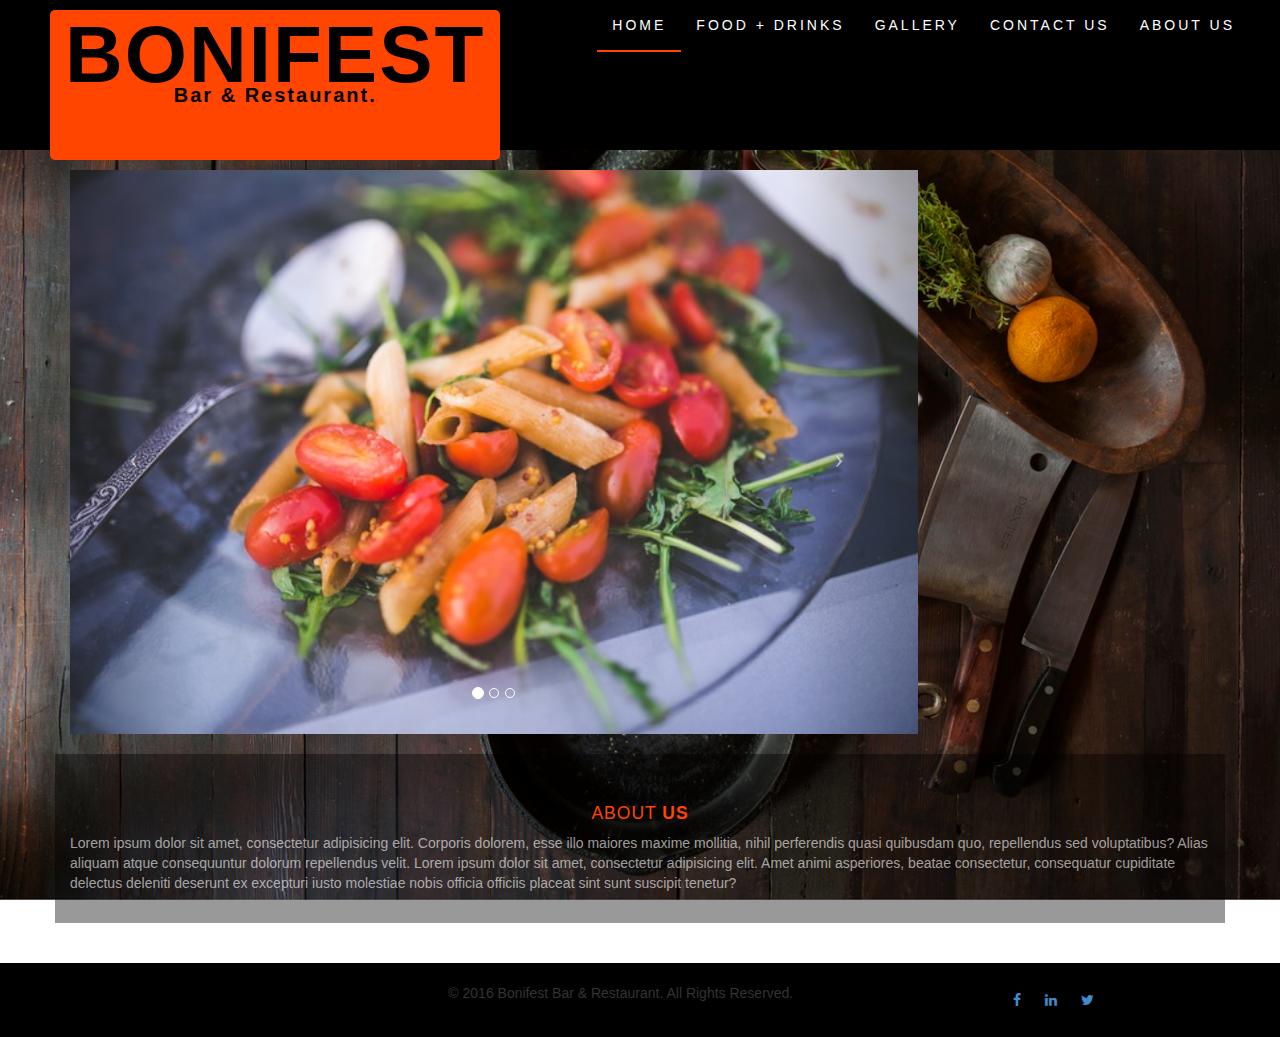
<file: index.html>
<!DOCTYPE html>
<html lang="en">

<head>
    <meta charset="utf-8">
    <meta name="viewport" content="width=device-width, initial-scale=1.0">
    <meta name="description" content="">
    <meta name="author" content="">

    <title>Bonifest Bar & Restaurant</title>

    <link rel="stylesheet" type="text/css" href="http://fonts.googleapis.com/css?family=Lato:300">

    <!-- Bootstrap core CSS -->
    <link href="css/bootstrap.min.css" rel="stylesheet">

    <!-- Add custom CSS here -->
    <link rel="stylesheet" href="css/font-awesome.min.css">
    <link href="css/styles.css" rel="stylesheet">
</head>

<body>
    <header>
        <nav class="navbar navbar-default" role="navigation">
            <div class="container-fluid">
                <div class="navbar-header">
                    <button type="button" class="navbar-toggle" data-toggle="collapse" data-target=".navbar-ex1-collapse">
                        <span class="sr-only">Toggle navigation</span>
                        <span class="icon-bar"></span>
                        <span class="icon-bar"></span>
                        <span class="icon-bar"></span>
                    </button>
                    <a class="navbar-brand" href="/" id="logo"><br>Bonifest<br><span class="desc">Bar & Restaurant.</span></a>
                </div>
                <div class="collapse navbar-collapse navbar-ex1-collapse">

                    <ul class="nav navbar-nav pull-right">
                        <li class="active-link"><a href="index.html">Home</a>
                        </li>
                        <!--<li><a href="index.html">Food + Drinks</a>-->

                        <li class="dropdown">
                            <a href="#" class="dropdown">Food + Drinks</a>
                            <ul class="dropdown-menu">
                                <li><a href="beakfast-menu">Breakfast Menu</a></li>
                                <li><a href="lunch-menu">Lunch Menu</a></li>
                                <li><a href="drinks-menu">Drinks Menu</a></li>
                            </ul>
                        </li>

                        <!--<li><a href="menu.html">Menu</a></li>-->
                        <li><a href="gallery/">Gallery</a></li>
                        <li><a href="contacts/">Contact Us</a>
                        </li>
                        <li><a href="about">About Us</a>
                        </li>
                    </ul>
                </div>
            </div>
        </nav>

    </header>

    <div class="container">

        <div class="row">
                <div class="col-md-9">
                    <div id="carousel-example-generic" class="carousel slide">
                        <!-- Indicators -->
                        <ol class="carousel-indicators hidden-xs">
                            <li data-target="#carousel-example-generic" data-slide-to="0" class="active"></li>
                            <li data-target="#carousel-example-generic" data-slide-to="1"></li>
                            <li data-target="#carousel-example-generic" data-slide-to="2"></li>
                        </ol>

                        <!-- Wrapper for slides -->
                        <div class="carousel-inner">
                            <div class="item active">
                                <img class="img-responsive img-full" src="img/food-plate-rucola-salad.jpg" alt="">
                            </div>
                            <div class="item">
                                <img class="img-responsive img-full" src="img/pexels-photo-27431.jpg" alt="">
                            </div>
                            <div class="item">
                                <img class="img-responsive img-full" src="img/food-summer-party-dinner.jpg" alt="">
                            </div>
                        </div>

                        <!-- Controls -->
                        <a class="left carousel-control" href="#carousel-example-generic" data-slide="prev">
                            <span class="icon-prev"></span>
                        </a>
                        <a class="right carousel-control" href="#carousel-example-generic" data-slide="next">
                            <span class="icon-next"></span>
                        </a>
                    </div>
                </div>

                <div class="col-md-3">
                </div>
        </div>
    </div>

    <br>
    <div class="container">
        <div class="box row">
            <h2 class="intro-text text-center">About <strong>Us</strong></h2>
<!--            <div class="">
                <div class="placehold about center-block"></div>
            </div>-->
            <div class="">
                Lorem ipsum dolor sit amet, consectetur adipisicing elit. Corporis dolorem, esse illo maiores maxime mollitia, nihil perferendis quasi quibusdam quo, repellendus sed voluptatibus? Alias aliquam atque consequuntur dolorum repellendus velit.
                Lorem ipsum dolor sit amet, consectetur adipisicing elit. Amet animi asperiores, beatae consectetur, consequatur cupiditate delectus deleniti deserunt ex excepturi iusto molestiae nobis officia officiis placeat sint sunt suscipit tenetur?</div>

        </div>

    </div>

    <br>
<!--
    <div class="container">
        <div class="row box">
            <div class="col-md-4">
                <h2 class="intro-text text-center">Heading One</h2>
                Lorem ipsum dolor sit amet, consectetur adipisicing elit. Eius id in quod soluta. Alias assumenda culpa cum cumque enim et fuga inventore, laborum magni necessitatibus odio quidem, reiciendis rem sapiente.</div>
            <div class="col-md-4">
                <h2 class="intro-text text-center">Heading Two</h2>Lorem ipsum dolor sit amet, consectetur adipisicing elit. Fugiat illo porro suscipit ullam voluptatem. Assumenda debitis eaque expedita illum incidunt itaque mollitia quis recusandae tempora totam. Distinctio incidunt suscipit unde?</div>
            <div class="col-md-4">
                <h2 class="intro-text text-center">Heading Three</h2>Lorem ipsum dolor sit amet, consectetur adipisicing elit. Ab delectus dolor dolorem dolores dolorum eligendi enim eos excepturi fugit, hic ipsa magnam, modi nam pariatur sint sit temporibus totam vero!</div>
        </div>

    </div>-->



    <footer>
        <div class="container-fluid">
            <div class="row">
                <div class="col-sm-4">
                </div>
                <div class="col-sm-4">
                    &copy; 2016 Bonifest Bar & Restaurant. All Rights Reserved.
                </div>

                <div class="col-sm-4 text-center">
                    <a href="//facebook.com/bonifestresto"><i class="fa fa-facebook"></i></a>
                    <a href="#"><i class="fa fa-linkedin"></i></a>
                    <a href="#"><i class="fa fa-twitter"></i></a>
                </div>



            </div>
        </div>
    </footer>

    <!-- JavaScript -->
    <script src="js/jquery-1.10.2.js"></script>
    <script src="js/bootstrap.js"></script>
    <script>
    // Activates the Carousel
    $('.carousel').carousel({
        interval: 3000
    })
    </script>

</body>

</html>
</file>
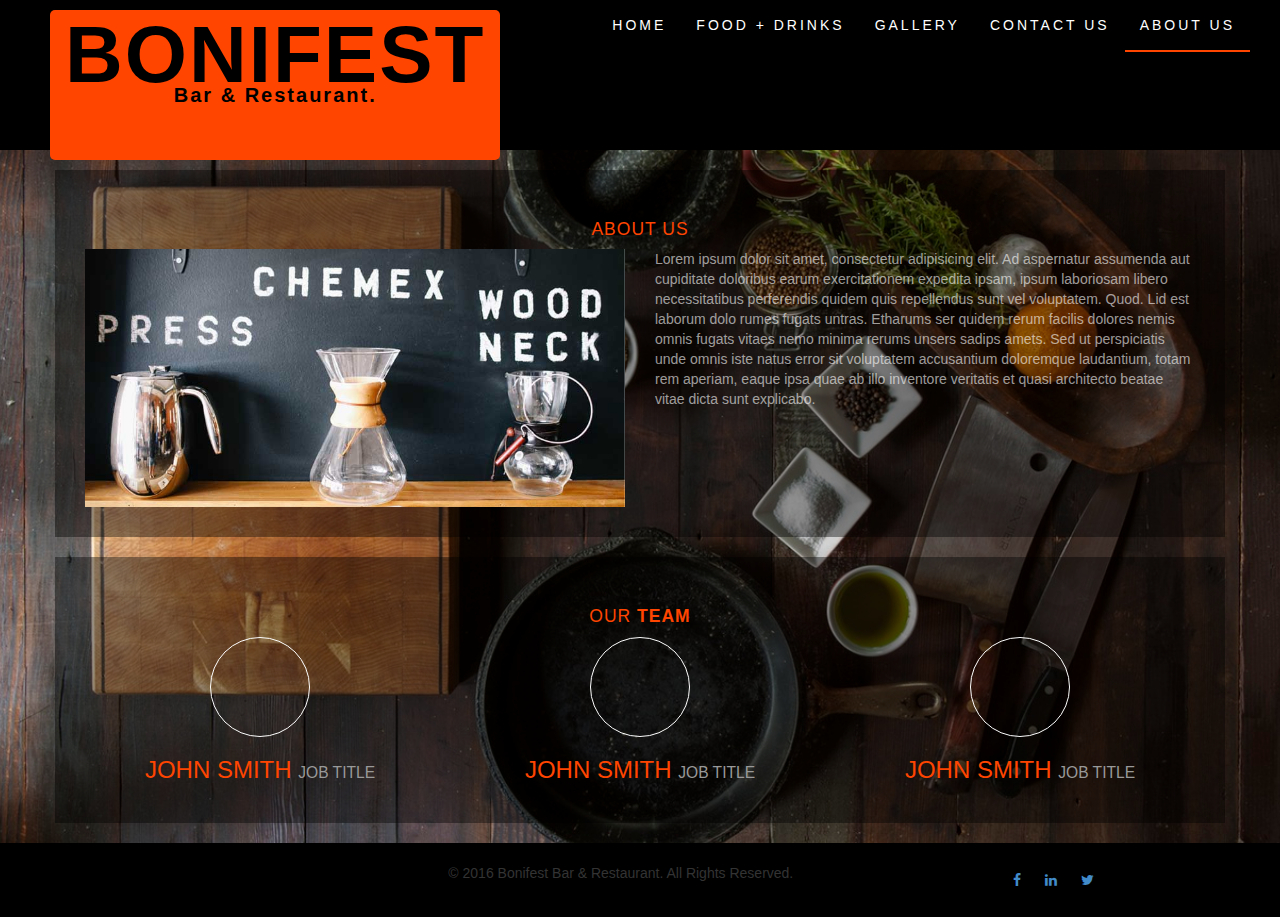
<file: about/index.html>
<!DOCTYPE html>
<html lang="en">

<head>
    <meta charset="utf-8">
    <meta name="viewport" content="width=device-width, initial-scale=1.0">
    <meta name="description" content="">
    <meta name="author" content="">

    <title>Bonifest Bar & Restaurant</title>

    <link rel="stylesheet" type="text/css" href="http://fonts.googleapis.com/css?family=Lato:300">

    <!-- Bootstrap core CSS -->
    <link href="../css/bootstrap.css" rel="stylesheet">

    <!-- Add custom CSS here -->

    <!-- Add custom CSS here -->
    <link rel="stylesheet" href="../css/font-awesome.min.css">
    <link href="../css/styles.css" rel="stylesheet">
</head>

<body>
<header>
    <nav class="navbar navbar-default" role="navigation">
        <div class="container-fluid">
            <div class="navbar-header">
                <button type="button" class="navbar-toggle" data-toggle="collapse" data-target=".navbar-ex1-collapse">
                    <span class="sr-only">Toggle navigation</span>
                    <span class="icon-bar"></span>
                    <span class="icon-bar"></span>
                    <span class="icon-bar"></span>
                </button>
                <a class="navbar-brand" href="../index.html" id="logo"><br>Bonifest<br><span class="desc">Bar & Restaurant.</span></a>
            </div>
            <div class="collapse navbar-collapse navbar-ex1-collapse">

                <ul class="nav navbar-nav pull-right">
                    <li ><a href="../">Home</a>
                    </li>
                    <!--<li><a href="index.html">Food + Drinks</a>-->

                    <li class="dropdown">
                        <a href="#" class="dropdown">Food + Drinks</a>
                        <ul class="dropdown-menu">
                            <li><a href="beakfast-menu">Breakfast Menu</a></li>
                            <li><a href="lunch-menu">Lunch Menu</a></li>
                            <li><a href="drinks-menu">Drinks Menu</a></li>
                        </ul>
                    </li>

                    <!--<li><a href="menu.html">Menu</a></li>-->
                    <li><a href="../gallery">Gallery</a></li>
                    <li><a href="../contacts">Contact Us</a>
                    </li>
                    <li class="active-link"><a href="../about">About Us</a>
                    </li>
                </ul>
            </div>
        </div>
    </nav>

</header>


    <div class="container">

        <div class="row">
            <div class="box">
                <div class="col-lg-12">
                    <h2 class="intro-text text-center">About Us
                    </h2>
                </div>
                <div class="col-md-6">
                    <img class="img-responsive img-border-left" src="../img/slide-2.jpg" alt="">
                </div>
                <div class="col-md-6">
                    Lorem ipsum dolor sit amet, consectetur adipisicing elit. Ad aspernatur assumenda aut cupiditate doloribus earum exercitationem expedita ipsam, ipsum laboriosam libero necessitatibus perferendis quidem quis repellendus sunt vel voluptatem. Quod.
                    Lid est laborum dolo rumes fugats untras. Etharums ser quidem rerum facilis dolores nemis omnis fugats vitaes nemo minima rerums unsers sadips amets.
                    Sed ut perspiciatis unde omnis iste natus error sit voluptatem accusantium doloremque laudantium, totam rem aperiam, eaque ipsa quae ab illo inventore veritatis et quasi architecto beatae vitae dicta sunt explicabo.
                </div>
                <div class="clearfix"></div>
            </div>
        </div>

        <div class="row">
            <div class="box">
                <div class="col-lg-12">
                    <h2 class="intro-text text-center">Our <strong>Team</strong>
                    </h2>
                </div>
                <div class="col-sm-4 text-center">
                    <div class="placehold center-block"></div>
                    <h3>John Smith
                        <small>Job Title</small>
                    </h3>
                </div>
                <div class="col-sm-4 text-center">
                    <div class="placehold center-block"></div>
                    <h3>John Smith
                        <small>Job Title</small>
                    </h3>
                </div>
                <div class="col-sm-4 text-center">
                    <div class="placehold center-block"></div>
                    <h3>John Smith
                        <small>Job Title</small>
                    </h3>
                </div>
                <div class="clearfix"></div>
            </div>
        </div>

    </div>
    <!-- /.container -->

<footer>
    <div class="container-fluid">
        <div class="row">
            <div class="col-sm-4">
            </div>
            <div class="col-sm-4">
                &copy; 2016 Bonifest Bar & Restaurant. All Rights Reserved.
            </div>

            <div class="col-sm-4 text-center">
                <a href="//facebook.com/bonifestresto"><i class="fa fa-facebook"></i></a>
                <a href="#"><i class="fa fa-linkedin"></i></a>
                <a href="#"><i class="fa fa-twitter"></i></a>
            </div>



        </div>
    </div>
</footer>

    <!-- JavaScript -->
    <script src="../js/jquery-1.10.2.js"></script>
    <script src="../js/bootstrap.js"></script>

</body>

</html>
</file>
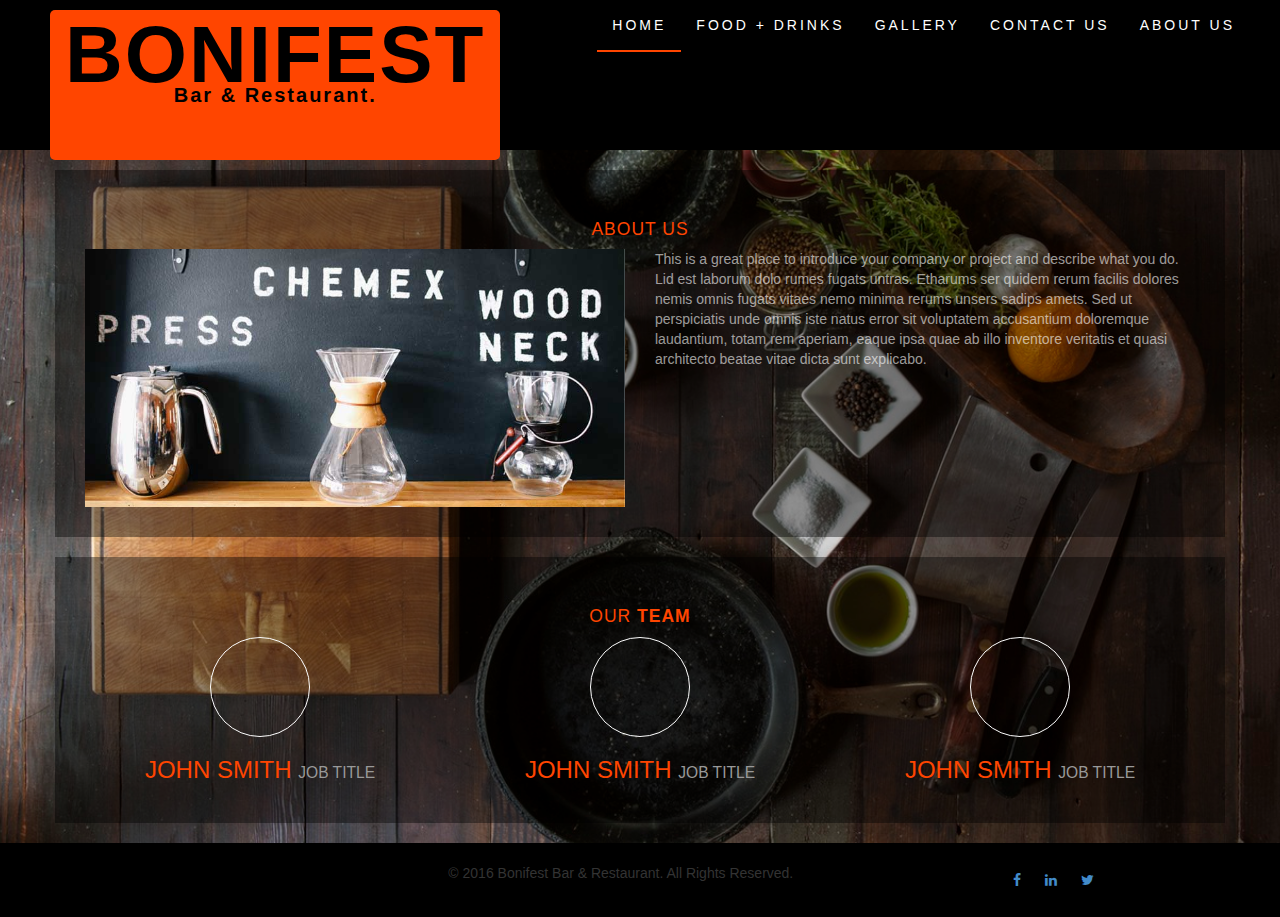
<file: breakfast/index.html>
<!DOCTYPE html>
<html lang="en">

<head>
    <meta charset="utf-8">
    <meta name="viewport" content="width=device-width, initial-scale=1.0">
    <meta name="description" content="">
    <meta name="author" content="">

    <title>Bonifest Bar & Restaurant</title>

    <link rel="stylesheet" type="text/css" href="http://fonts.googleapis.com/css?family=Lato:300">

    <!-- Bootstrap core CSS -->
    <link href="../css/bootstrap.css" rel="stylesheet">

    <!-- Add custom CSS here -->

    <!-- Add custom CSS here -->
    <link rel="stylesheet" href="../css/font-awesome.min.css">
    <link href="../css/styles.css" rel="stylesheet">
</head>

<body>
<header>
    <nav class="navbar navbar-default" role="navigation">
        <div class="container-fluid">
            <div class="navbar-header">
                <button type="button" class="navbar-toggle" data-toggle="collapse" data-target=".navbar-ex1-collapse">
                    <span class="sr-only">Toggle navigation</span>
                    <span class="icon-bar"></span>
                    <span class="icon-bar"></span>
                    <span class="icon-bar"></span>
                </button>
                <a class="navbar-brand" href="/" id="logo"><br>Bonifest<br><span class="desc">Bar & Restaurant.</span></a>
            </div>
            <div class="collapse navbar-collapse navbar-ex1-collapse">

                <ul class="nav navbar-nav pull-right">
                    <li class="active-link"><a href="../">Home</a>
                    </li>
                    <!--<li><a href="index.html">Food + Drinks</a>-->

                    <li class="dropdown">
                        <a href="#" class="dropdown">Food + Drinks</a>
                        <ul class="dropdown-menu">
                            <li><a href="../breakfast">Breakfast Menu</a></li>
                            <li><a href="../lunch-menu">Lunch Menu</a></li>
                            <li><a href="../drinks-menu">Drinks Menu</a></li>
                        </ul>
                    </li>

                    <!--<li><a href="menu.html">Menu</a></li>-->
                    <li><a href="../gallery/">Gallery</a></li>
                    <li><a href="../contacts/">Contact Us</a>
                    </li>
                    <li><a href="../about">About Us</a>
                    </li>
                </ul>
            </div>
        </div>
    </nav>

</header>


<div class="container">

    <div class="row">
        <div class="box">
            <div class="col-lg-12">
                <h2 class="intro-text text-center">About Us
                </h2>
            </div>
            <div class="col-md-6">
                <img class="img-responsive img-border-left" src="../img/slide-2.jpg" alt="">
            </div>
            <div class="col-md-6">
                This is a great place to introduce your company or project and describe what you do.
                Lid est laborum dolo rumes fugats untras. Etharums ser quidem rerum facilis dolores nemis omnis fugats vitaes nemo minima rerums unsers sadips amets.
                Sed ut perspiciatis unde omnis iste natus error sit voluptatem accusantium doloremque laudantium, totam rem aperiam, eaque ipsa quae ab illo inventore veritatis et quasi architecto beatae vitae dicta sunt explicabo.
            </div>
            <div class="clearfix"></div>
        </div>
    </div>

    <div class="row">
        <div class="box">
            <div class="col-lg-12">
                <h2 class="intro-text text-center">Our <strong>Team</strong>
                </h2>
            </div>
            <div class="col-sm-4 text-center">
                <div class="placehold center-block"></div>
                <h3>John Smith
                    <small>Job Title</small>
                </h3>
            </div>
            <div class="col-sm-4 text-center">
                <div class="placehold center-block"></div>
                <h3>John Smith
                    <small>Job Title</small>
                </h3>
            </div>
            <div class="col-sm-4 text-center">
                <div class="placehold center-block"></div>
                <h3>John Smith
                    <small>Job Title</small>
                </h3>
            </div>
            <div class="clearfix"></div>
        </div>
    </div>

</div>
<!-- /.container -->

<footer>
    <div class="container-fluid">
        <div class="row">
            <div class="col-sm-4">
            </div>
            <div class="col-sm-4">
                &copy; 2016 Bonifest Bar & Restaurant. All Rights Reserved.
            </div>

            <div class="col-sm-4 text-center">
                <a href="//facebook.com/bonifestresto"><i class="fa fa-facebook"></i></a>
                <a href="#"><i class="fa fa-linkedin"></i></a>
                <a href="#"><i class="fa fa-twitter"></i></a>
            </div>



        </div>
    </div>
</footer>

<!-- JavaScript -->
<script src="../js/jquery-1.10.2.js"></script>
<script src="../js/bootstrap.js"></script>

</body>

</html>
</file>
<file: css/styles.css>
body {
    background: url(../img/food-kitchen-cutting-board-cooking.jpg) no-repeat center center fixed;
    -webkit-background-size: cover;
    -moz-background-size: cover;
    -o-background-size: cover;
    background-size: cover;
    /*font-family: 'Lato';*/
    font-size: 14px;
}

p {
    font-size: 1.25em;
    line-height: 1.6;
    color: #000;
}

#logo{
    height: 150px;
    background-color: orangered;
    color: black;
    position: relative;
    top: 10px;
    left: 50px;
    font-size: 80px;
    text-align: center;
    border-radius: 5px;
}

header .navbar-default{
    background-color: black;
    border:none;
    border-radius: 0px;
}

.navbar-default .navbar-nav>li>a {
    color: white;
}

.navbar-default .navbar-nav>li>a:hover {
    color: orangered;/*
    border-top: solid 2px orangered;*/
    border-bottom: solid 2px orangered;
}



.navbar-brand {
    text-transform: uppercase;
    letter-spacing: 2px;
    font-weight: 900;
    display: block;
}

.navbar-nav {
    text-transform: uppercase;
    letter-spacing: 3px;
    font-weight: 400;
}

.img-full {
    min-width: 100%;
}

.brand-name {
    font-weight: 700;
    font-size: 1.5em;
    text-transform: capitalize;
    letter-spacing: normal;
}


.intro-text {
    text-transform: uppercase;
    letter-spacing: 1px;
    font-size: 1.25em;
    font-weight: 400;
}

.img-border {
    float: none;
    margin: 0 auto 0;
    border: #999999 solid 1px;
}

.img-left {
    float: none;
    margin: 0 auto 0;
}

footer {
    background: #fff;
    background: rgba(255,255,255,0.9);
}

footer p {
    margin: 0;
    padding: 50px 0;
}


.box{
    /*background: #fff;*/
    background: rgba(0,0,0,0.4);
    margin-bottom: 20px;
    padding: 30px 15px;
    color: rgba(255,255,255, 0.6);

}


.box p{
    color: rgba(255,255,255, 0.6);
}

footer{
    background-color: black;
    padding: 20px;
}

footer i{
    padding: 10px;
    font-size: 2em;
}

#footer-upper{
    background-color: #111111;
}


h1,h2,h3,h4,h5,h5 {
    text-transform: uppercase;
    color: orangered;
}

.active-link{
    border-bottom: solid 2px orangered;
    background-color: black;
    color: orangered;
}

.desc{
    font-size: 20px;
    text-transform: capitalize;
    padding: 5px;
    margin-top: 5px;
    text-blink: 1;
}

.navbar-default .navbar-nav > .active-link > a, .navbar-default .navbar-nav > .active-link > a:hover, .navbar-default .navbar-nav > .active-link > a:focus {
    background-color: black;
}

input{
    padding: 10px;
    width: 100%;
    background-color: transparent;
    border: solid 1px rgba(255,255,255,0.7);
}

textarea{
    padding: 10px;
    width: 100%;
    background-color: transparent;
    border: solid 1px rgba(255,255,255,0.7);
}

button{
    padding: 10px;
    background-color: darkgreen;
    border-style: none;
    color: white;
}

button:hover{
    padding: 10px;
    background-color: black;
    border-style: none;
    color: white;
}

.about{
    alignment: left;
}

.placehold{
    width: 100px;
    border: solid 1px white;
    border-radius: 50px;
    height: 100px;
    text-align: center;
}

.navbar-header .navbar-brand a{
    margin-top: 10px;

}

.dropdown-menu li:hover{
    visibility: visible;
    color: orangered;
}

nav .dropdown:hover .dropdown-menu {
    display: block;
    background-color: black;
    color: white
}

.navbar .sub-menu:before {
    border-bottom: 7px solid transparent;
    border-left: none;
    border-right: 7px solid rgba(0, 0, 0, 0.2);
    border-top: 7px solid transparent;
    left: -7px;
    top: 10px;
}
.navbar .sub-menu:after {
    border-top: 6px solid transparent;
    border-left: none;
    border-right: 6px solid #fff;
    border-bottom: 6px solid transparent;
    left: 10px;
    top: 11px;
    left: -6px;
}



@media screen and (max-width: 360px) {
    .navbar-brand{
        display: none;
    }
}

@media screen and (max-width: 768px) {
    .navbar-brand{
        display: none;
    }
}

@media screen and (max-width: 1024px) {
    .navbar-brand{
        display: none;
    }
}
</file>
